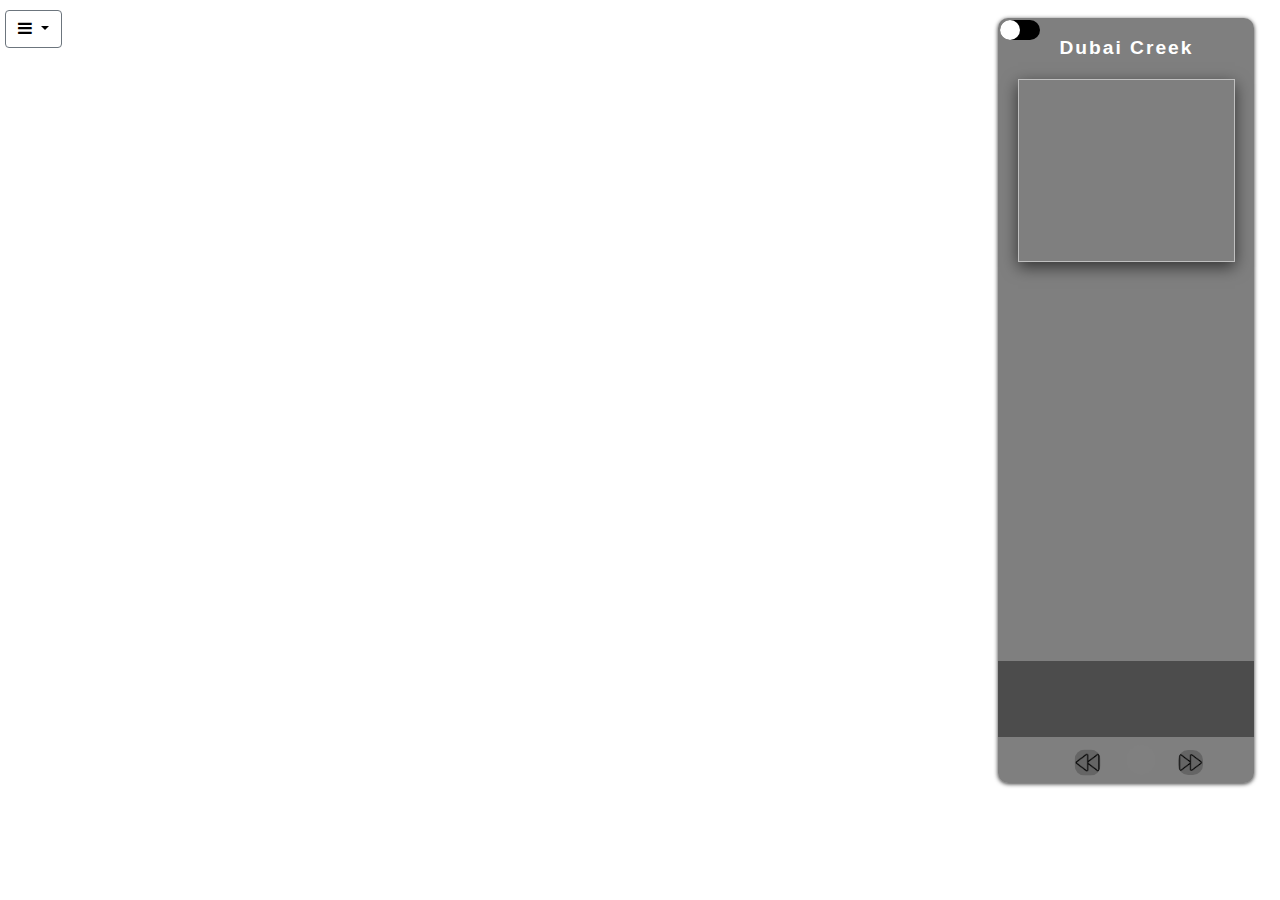
<file: html/slideTour.html>
<html>

<head>
  <meta charset="utf-8" />
  <meta name="viewport" content="initial-scale=1,maximum-scale=1,user-scalable=no" />
  <title>Web scene - slide tour | Sample | ArcGIS API for JavaScript 4.24</title>

  <link rel="stylesheet" href="https://cdnjs.cloudflare.com/ajax/libs/font-awesome/6.2.1/css/all.min.css"
    integrity="sha512-MV7K8+y+gLIBoVD59lQIYicR65iaqukzvf/nwasF0nqhPay5w/9lJmVM2hMDcnK1OnMGCdVK+iQrJ7lzPJQd1w=="
    crossorigin="anonymous" referrerpolicy="no-referrer" />
  <link rel="stylesheet" href="https://cdnjs.cloudflare.com/ajax/libs/font-awesome/5.15.3/css/all.min.css"
    integrity="sha512-iBBXm8fW90+nuLcSKlbmrPcLa0OT92xO1BIsZ+ywDWZCvqsWgccV3gFoRBv0z+8dLJgyAHIhR35VZc2oM/gI1w=="
    crossorigin="anonymous" referrerpolicy="no-referrer" />
  <link rel="stylesheet" href="https://cdnjs.cloudflare.com/ajax/libs/font-awesome/4.7.0/css/font-awesome.min.css">
  <link rel="stylesheet" href="https://cdn.jsdelivr.net/npm/bootstrap@4.0.0/dist/css/bootstrap.min.css"
    integrity="sha384-Gn5384xqQ1aoWXA+058RXPxPg6fy4IWvTNh0E263XmFcJlSAwiGgFAW/dAiS6JXm" crossorigin="anonymous">
  <script src="https://code.jquery.com/jquery-3.2.1.slim.min.js"
    integrity="sha384-KJ3o2DKtIkvYIK3UENzmM7KCkRr/rE9/Qpg6aAZGJwFDMVNA/GpGFF93hXpG5KkN"
    crossorigin="anonymous"></script>
  <script src="https://cdn.jsdelivr.net/npm/popper.js@1.12.9/dist/umd/popper.min.js"
    integrity="sha384-ApNbgh9B+Y1QKtv3Rn7W3mgPxhU9K/ScQsAP7hUibX39j7fakFPskvXusvfa0b4Q"
    crossorigin="anonymous"></script>
  <script src="https://cdn.jsdelivr.net/npm/bootstrap@4.0.0/dist/js/bootstrap.min.js"
    integrity="sha384-JZR6Spejh4U02d8jOt6vLEHfe/JQGiRRSQQxSfFWpi1MquVdAyjUar5+76PVCmYl"
    crossorigin="anonymous"></script>

  <link href="https://js.arcgis.com/4.24/esri/themes/light/main.css" rel="stylesheet" type="text/css" />

  <style>
    html,
    body,
    #viewDiv {
      padding: 0;
      margin: 0;
      height: 100%;
      width: 100%;

    }

    /* #infoDiv {
        width: 300px;
        height: auto;
        padding: 20px;
        background-color:rgb(200,240,200,0.85);
        position: absolute;
        left: 50px;
        bottom: 400px;
        justify-content: center;
        color: rgb(13, 12, 12);
        font-size: 17px;
      } */

    button {
      display: block;
      margin: 10px auto;
      border: 1px solid #0079c1;
      background-color: #005e95;
      color: #fff;
      font-size: 15px;
      padding: 4px 8px;
    }

    #previous {
      z-index: 2;
      position: absolute;
      bottom: 1%;
      left: 30%;
      width: 10%;
      rotate: 180deg;
      border-radius: 10px;
      background-color: rgba(0, 0, 0, 0.2);
      color: black;
      cursor: pointer;
    }

    #previous:active {
      background-color: white;
      color: white;
    }

    #next {
      z-index: 2;
      position: absolute;
      bottom: 1%;
      left: 70%;
      height: auto;
      width: 10%;
      border-radius: 10px;
      background-color: rgba(0, 0, 0, 0.2);
      color: black;
      cursor: pointer;
    }

    #next:active {
      background-color: white;
      color: white;
    }

    #start-btn {
      position: absolute;
      z-index: 1;
      bottom: 10%;
      left: 50%;
      border-radius: 10px;
      background-color: #fff;
      color: black;
      cursor: pointer;
    }

    /* #pole{
        z-index: 1;
        width: 6px;
        height: 70px;
        border-radius: 0 0 70% 70%;
        background-color:rgb(200,240,200,0.85);
        position: absolute;
        bottom: 370px;
        left:  375px;
        rotate: 330deg;


      } */
    #slider {
      position: absolute;
      bottom: 6%;
      left: 0%;
      width: 100%;
      height: 10%;
      background-color: rgba(0, 0, 0, 0.4);

      z-index: 1;

    }

    /* #count{
        position: absolute;
        bottom: 50px;
        left: 510px;
        width: 50px;
        height: 50px;
        background-color: white;


        color:gray;
        text-align: center;
        justify-content: center;
        font-size: 25px;


      } */
    .dropdown {
      position: absolute;
      top: 0px;
      left: 5px;


      z-index: 1;
    }

    #dropdownMenuButton {
      background-color: #fff;
      color: black;
    }

    .dropdown-item {
      text-align: center;
      font-family: 'Times New Roman', serif;

    }

    .dropdown-item:hover {
      background-color: #3e8e41;


    }

    .esri-component.esri-zoom.esri-widget {
      position: absolute;
      top: 80px;
    }

    .esri-widget--button.esri-Compass {
      position: absolute;

      top: 150px;
    }

    .container {
      position: absolute;
      bottom: 1%;
      left: 50%;
      z-index: 2;

      display: grid;
      place-items: center;
      cursor: pointer;
      width: 30px;
      height: 30px;
      background: gray;
      justify-content: center;
      border-radius: 50%;
      transition: all 0.3s ease-in;
      /* box-shadow: 10px 10px 10px rgba(0,0,0,0.1),
    -10px -10px 10px rgba(255,255,255,0.6); */
    }

    .container .fas {

      z-index: 2;
      place-items: center;
      font-size: 18px;
      color: black;
    }

    .container:active {
      box-shadow: inset 10px 10px 10px rgba(0, 0, 0, 0.1),
        inset -10px -10px 10px rgba(255, 255, 255, 0.6);
    }

    .container:active .fas {
      color: white;
    }

    .esri-view .esri-view-surface--inset-outline:focus::after {
      outline: none !important;
    }

    #label {
      position: absolute;
      right: 40%;
      top: 10%;
      background-color: rgba(68, 66, 66, 0.5);
      border-radius: 10px;
      width: 12%;
      box-shadow: 0 1px 4px rgba(255, 252, 252, 0.8);
      height: 5%;
      z-index: 1;
      justify-content: center;
      text-align: center;
      align-items: center;

      visibility: hidden;

    }

    #label i {
      position: absolute;
      left: 5px;
      top: 10px;
      width: 20%;
      color: #032234;


    }

    #label h5 {
      padding: 5px;
      color: #fff;
    }

    #menu {
      position: absolute;
      right: 2%;
      top: 2%;
      background-color: rgba(0, 0, 0, 0.5);
      border-radius: 10px;
      width: 20%;
      box-shadow: 0 1px 4px rgb(0 0 0 / 80%);
      height: 85%;
      z-index: 1;
      justify-content: center;
      text-align: center;

      transition: all 0.4s;
    }


    #menu header {
      color: white;
      font-weight: bold;
      font-family: "Avenir Next", "Helvetica Neue", Helvetica, Arial, sans-serif;
      text-align: center;
      padding: 1rem 1.5rem;
      font-size: 1.2rem;
      border-radius: 10px 10px 0 0;
      letter-spacing: 2px;
    }

    #description {
      position: absolute;
      margin: 5%;
      width: 90%;
      height: 50%;
      color: #fff;
      font-size: 0.842em;
      font-weight: bold;
      justify-content: center;
      align-items: center;
      text-align: justify;
      word-wrap: break-word;

    }

    input[type=checkbox] {
      height: 0;
      width: 0;
      visibility: hidden;
    }

    label {
      cursor: pointer;
      text-indent: -9999px;
      width: 40px;
      height: 20px;
      background: black;
      display: block;
      border-radius: 100px;
      position: absolute;
      top: 2px;
      left: 2px;
    }

    label:after {
      content: '';
      position: absolute;
      top: 0px;
      left: 0px;
      width: 20px;
      height: 20px;
      background: #fff;
      border-radius: 90px;
      transition: 0.3s;
    }

    input:checked+label {
      background: #bada55;
    }

    input:checked+label:after {
      left: calc(100% - 2px);
      transform: translateX(-100%);
    }

    label:active:after {
      width: 20px;
    }


    p {
      justify-content: center;
      align-items: center;
      font-size: 0.875em;
      color: white;
      word-wrap: break-word;

    }

    #img {
      width: 85%;
      height: 24%;
      box-shadow: rgba(0, 0, 0, 0.6) 0px 5px 15px;

    }

    @media screen and (max-width:1100px) {
      #menu {
        width: 28%;
      }

      #img {
        width: 70%;
      }

    }

    @media screen and (max-width:800px) {
      #menu {
        width: 35%;
      }

      #img {
        width: 70%;
      }

    }

    @media screen and (max-width:640px) {
      #menu {
        width: 45%;
      }

      #img {
        width: 80%;
      }

    }

    @media screen and (max-width:500px) {
      #menu {
        width: 50%;
      }

      #img {
        width: 80%;
      }

      .container {
        left: 48%;
      }

    }
    /* Css Animation */
    #css-typing{
      position: absolute;
      top: 10%;
      left: 10%;
      background-color: rgba(0, 0, 0, 0.5);
      border-radius: 10px;
      width: max-content;
      box-shadow: 0 1px 4px rgb(0 0 0 / 80%);
      height: 10%;
      z-index: 1;
      justify-content: center;
      text-align: center;
      line-height: normal;
      display: none;
      padding: 5px;
    }
    #css-typing p {
      color:#fff;
  border-right: .15em solid orange;
  font-family: "Courier";
  font-size: 18px;
  font-weight: bold;
  white-space: nowrap;
  line-height: normal;
  margin: 0%;



  overflow: hidden;
}
#css-typing p:nth-child(1) {
  width: 25.7em;
  -webkit-animation: type 2s steps(200, end);
  animation: type 5s steps(200, end);
  -webkit-animation-fill-mode: forwards;
  animation-fill-mode: forwards;
}

#css-typing p:nth-child(2) {
  width: 25.2em;
  opacity: 0;
  -webkit-animation: type2 3s steps(200, end);
  animation: type2 5s steps(200, end);
  -webkit-animation-delay: 2s;
  animation-delay: 5s;
  -webkit-animation-fill-mode: forwards;
  animation-fill-mode: forwards;

}

#css-typing p:nth-child(3) {
  width: 18.3em;
  opacity: 0;
  -webkit-animation: type3 2s steps(40, end), blink .3s step-end infinite alternate;
  animation: type3 2s steps(40, end), blink .3s step-end infinite alternate;
  -webkit-animation-delay: 5s;
  animation-delay: 10s;
  -webkit-animation-fill-mode: forwards;
  animation-fill-mode: forwards;
}

@keyframes type {
  0% {
    width: 0;
  }
  99.9% {
    border-right: .15em solid orange;
  }
  100% {
    border: none;
  }
}

@-webkit-keyframes type {
  0% {
    width: 0;
  }
  99.9% {
    border-right: .15em solid orange;
  }
  100% {
    border: none;
  }
}

@keyframes type2 {
  0% {
    width: 0;
  }
  1% {
    opacity: 1;
  }
  99.9% {
    border-right: .15em solid orange;
  }
  100% {
    opacity: 1;
    border: none;
  }
}

@-webkit-keyframes type2 {
  0% {
    width: 0;
  }
  1% {
    opacity: 1;
  }
  99.9% {
    border-right: .15em solid orange;
  }
  100% {
    opacity: 1;
    border: none;
  }
}

@keyframes type3 {
  0% {
    width: 0;
  }
  1% {
    opacity: 1;
  }
  100% {
    opacity: 1;
  }
}

@-webkit-keyframes type3 {
  0% {
    width: 0;
  }
  1% {
    opacity: 1;
  }
  100% {
    opacity: 1;
  }
}

@keyframes blink {
  50% {
    border-color: transparent;
  }
}
@-webkit-keyframes blink {
  50% {
    border-color: tranparent;
  }

}
 .esri-ui-corner .esri-component{
    position: absolute;
    top: 200px;
  }



  </style>

  <script src="https://js.arcgis.com/4.24/"></script>

  <script>

    require([
      "esri/views/SceneView",
      "esri/WebScene",
      "esri/widgets/Slider",
      "esri/Camera",
      "esri/geometry/Mesh",
      "esri/symbols/MeshSymbol3D",
      "esri/symbols/FillSymbol3DLayer",
      "esri/Color",
      "esri/symbols/edges/SolidEdges3D",
      "esri/core/promiseUtils",
      "esri/geometry/support/MeshMaterialMetallicRoughness",
      "esri/geometry/support/MeshComponent",
      "esri/geometry/Polygon",
      "esri/geometry/geometryEngine",
      "esri/Graphic",
      "esri/geometry/Point",
      "esri/layers/GraphicsLayer",
      "esri/layers/SceneLayer",
      "esri/widgets/Daylight",
      "esri/widgets/Expand",
      'esri/identity/IdentityManager',

    ], (
      SceneView,
      WebScene,
      Slider,
      Camera,
      Mesh,
      MeshSymbol3D,
      FillSymbol3DLayer,
      Color,
      SolidEdges3D,
      promiseUtils,
      MeshMaterialMetallicRoughness,
      MeshComponent,
      Polygon,
      geometryEngine,
      Graphic,
      Point,
      GraphicsLayer,
      SceneLayer,
      Daylight,
      Expand,
      identityManager

    ) => {
// Access Privte ArcgisOnline Rescources
      const portalUrl = 'https://www.arcgis.com';
       const username ='hazem_txresam';
       const password = '123456eR@@@';
       const server = portalUrl + '/sharing/rest';
        const tokenServiceUrl = server + '/generateToken';
        const serverInfo = {
        tokenServiceUrl
      };
      const userInfo = {
        username,
        password
      };
      /* GENERATES AND REGISTERS THE TOKEN */
      identityManager.generateToken(serverInfo, userInfo).then((tokenInfo) => {
        console.log("tokenInfo",tokenInfo)
        identityManager.registerToken({
          ...tokenInfo,
          server
        })
      });
//===========================================================================================
      const scene = new WebScene({
        portalItem: {
          //  id: "df1d4a6f47824722880b3ecf6c1173d5"
          id: "049b87183700492b900429447f3fecb3"
        }
      });
      console.log(scene)
      const walls = new GraphicsLayer({
        elevationInfo: {
          mode: "absolute-height"
        }
      });


      const view = new SceneView({
        map: scene,
        container: "viewDiv",
        ui: {
          components: ["zoom", "compass"]

        },
        camera: {
          position: [
            55.35570393551182, // lon
            25.19742913432225, // lat
            10000 // elevation in meters
          ],

          heading: 200,

        },

        spatialReference: {
          wkid: 102100
        },
        zoom: 12,
        qualityProfile: "high"
      });

      //DayLight===========================================

      const daylightExpand = new Expand({
          expandTooltip: "Day Light widget",
          view: view,
          content: new Daylight({
            view: view,
            index:4
          }),
          group: "top-left",
        });


view.ui.add(daylightExpand,"top-left");

      //URL Layer==================================================
      let landScapURL = "https://tiles.arcgis.com/tiles/DwizEDmrQPSoeQNj/arcgis/rest/services/DFreeScene_TXR_WSL1/SceneServer  "
      let creekBeachURL = "https://tiles.arcgis.com/tiles/DwizEDmrQPSoeQNj/arcgis/rest/services/DFreeScene_TXR_WSL2/SceneServer  "
      let urbanCoreURL = "https://tiles.arcgis.com/tiles/DwizEDmrQPSoeQNj/arcgis/rest/services/DFreeScene_TXR_WSL3/SceneServer"
      let towerURL = "https://tiles.arcgis.com/tiles/DwizEDmrQPSoeQNj/arcgis/rest/services/DFreeScene_TXR_WSL4/SceneServer"
      let silandURL = "https://tiles.arcgis.com/tiles/DwizEDmrQPSoeQNj/arcgis/rest/services/DFreeScene_TXR_WSL5/SceneServer"
      let retailURL = "https://tiles.arcgis.com/tiles/DwizEDmrQPSoeQNj/arcgis/rest/services/DFreeScene_TXR_WSL6/SceneServer"
      let parkSouthURL = "https://tiles.arcgis.com/tiles/DwizEDmrQPSoeQNj/arcgis/rest/services/DFreeScene_TXR_WSL7/SceneServer "
      let parkNorthhURL = "https://tiles.arcgis.com/tiles/DwizEDmrQPSoeQNj/arcgis/rest/services/DFreeScene_TXR_WSL8/SceneServer"
      let centeralURL = "https://tiles.arcgis.com/tiles/DwizEDmrQPSoeQNj/arcgis/rest/services/DFreeScene_TXR_WSL9/SceneServer"
      let norhtGatewayURL = "https://tiles.arcgis.com/tiles/DwizEDmrQPSoeQNj/arcgis/rest/services/DFreeScene_TXR_WSL10/SceneServer"
      //Add sceneLayer=======================================================================================================
      let landScap = new SceneLayer({
        url: landScapURL
      })

      let creekBeach = new SceneLayer({
        url: creekBeachURL
      })


      let urbanCore = new SceneLayer({
        url: urbanCoreURL
      })
      let tower = new SceneLayer({
        url: towerURL
      })
      let siland = new SceneLayer({
        url: silandURL
      })
      let retail = new SceneLayer({
        url: retailURL
      })
      let parkSouth = new SceneLayer({
        url: parkSouthURL
      })
      let parkNorth = new SceneLayer({
        url: parkNorthhURL
      })
      let centeral = new SceneLayer({
        url: centeralURL
      })
      let norhtGateway = new SceneLayer({
        url: norhtGatewayURL
      })

      const lidarBuilding = new SceneLayer({
        url: "https://tiles.arcgis.com/tiles/hUPR9iC6qnMcwWsa/arcgis/rest/services/DEWA_Solar_Calculator_7_Building_Scene_Layer/SceneServer",
        // popupEnabled: false,
      });

      scene.add(lidarBuilding)



      view.ui.add("infoDiv", "bottom-left");

      let CreekLayer4_Pr_Layer3DToFeat = scene.layers.items[4]
      console.log("CreekLayer4_Pr_Layer3DToFeat", CreekLayer4_Pr_Layer3DToFeat)
      function rotate() {
        if (!view.interacting) {
          view.goTo({
            heading: view.camera.heading + 0.1,
            center: view.center
          }, { animate: false });
          requestAnimationFrame(rotate);
        }
      }

      view.when(function () {

        // When user clicks on building
        // zoom and rotate around it
        view.on("click", function (event) {
          view
            .hitTest(event)
            .then(function (response) {

              if (response.results.length) {

                view
                  .goTo(response.results[0].graphic)
                  .then(rotate);


              }
            });
        });
      });
      //==================================================================================
      function createBoundingBox(xmin, xmax, ymin, ymax, zmin, zmax, wallcolor) {
        view.when().then(() => {
          const vertices = [
            [xmin, ymin, zmax / 2],
            [xmax, ymin, zmax / 2],
            [xmax, ymax, zmax / 2],
            [xmin, ymax, zmax / 2],
            [xmin, ymin, zmax / 2]
          ];
          const colors = vertices.map(function (x) {
            return [255, 255, 255, 0];
          });
          const faces = [];

          const length = vertices.length;

          for (let i = 0; i < length; i++) {
            const vIdx1 = i;
            const vIdx2 = (i + 1) % vertices.length;

            const vIdx3 = length + i;
            const vIdx4 = length + ((i + 1) % vertices.length);

            const bottomVertex = [].concat.apply([], vertices[vIdx1]);
            bottomVertex[2] = zmin;
            colors.push([255, 255, 255, 240]);
            vertices.push(bottomVertex);
            if (i !== length - 1) {
              faces.push(vIdx2, vIdx3, vIdx1, vIdx4, vIdx3, vIdx2);
            }
          }

          const mesh = new Mesh({
            vertexAttributes: {
              position: vertices.flat(),
              color: colors.flat()
            },
            components: [
              {
                faces: faces,
                material: new MeshMaterialMetallicRoughness({
                  color: wallcolor,
                  metallic: 0.8,
                  emissiveColor: wallcolor
                })
              }
            ],
            spatialReference: { wkid: 4326 }
            // specify a spatial reference if the position of the vertices is not in WGS84
          });

          const polyGraphic = new Graphic({
            geometry: mesh,
            symbol: {
              type: "mesh-3d",
              symbolLayers: [
                {
                  type: "fill",
                  castShadows: false
                }
              ]
            }
          });
          view.graphics.add(polyGraphic);
        })
      }

      // createBoundingBox(55.34921410635472,55.356131055588875,25.189682111952067,25.19726786537202
      //  ,18.022201550294994,249.48340169340372)

      // createBoundingBox(55.35637273404549,55.36402011808876,25.189767133343036
      // ,25.196083715227246,17.996602488681674,235.34619705810474)

      //  createBoundingBox(55.35887368655395,55.36508266369294,25.19452844369569
      //  ,25.20402634741962,17.69919240722811,292.6535093486309)

      //  createBoundingBox(55.346126372297434,55.36886528841709,25.186768690648528
      //  ,25.20949882922823,11.895179199214908,1173.352898187648)

      //  createBoundingBox(55.34952411859979,55.36204764634769,25.19864387281225
      //  ,25.206585399220568,17.69730019531562,249.97439980469062)

      // createBoundingBox(55.34612637246054,55.36886528868283,25.186768691003188
      //  ,25.209498829426888,11.69519015316077,1173.152709765629)

      // createBoundingBox(xmin,xmax,ymin,ymax,zmin,zmax)




      // view.when(() => {

      //slider==============================
      let sliderdiv = new Slider({
        container: "slider",
        min: 0,
        max: 11,
        values: [0],
        steps: 1,
        snapOnClickEnabled: false,
        visibleElements: {

          rangeLabels: true
        }
      });

      //description and photo========================
      let photo1 = "../creek.png"
      let photo2 = "../dubaic.png"
      let photo3 = "../creek1.jpg"
      let photo4 = "../Tower_01.jpg"
      let photo5 = "../siland.jpg"
      let photo6 = "../creek4.jpg"
      let photo7="../creek2.jpg"
      let photo8="../south.jpg"
      let photo9="../centeral.jpg"
      let photo10="../Dubaiz.jpg"
      let photo11="../11-5.jpg"


      let dec1 = "Dubai Creek Tower (Arabic: برج خور دبي) is a supported observation tower to be built in Dubai, United Arab Emirates. The preliminary cost of the tower is AED 3.67 billion (US$1 billion). It was expected to be completed in 2022 at the earliest, but the completion date is unknown since, as of now, the tower is on hold because of the COVID-19 pandemic. The tower was initially known as The Tower at Dubai Creek Harbour.Dubai Creek (Arabic: خور دبي, romanized: Khūr Dubay) has been described as a natural saltwater creek, tidal inlet, and watercourse or waterway in Dubai, United Arab Emirates (UAE)"

      let dec2 = "Dubai Creek Tower will be built on a site in the vicinity of Dubai Creek, which is a waterfront area located near Ras Al Khor National Wildlife Sanctuary, Dubai Creek was the city's center of history and culture.A large project named Dubai Creek Harbor is being developed there, lots of new buildings will be built, Dubai Creek Harbor is planned to be a new district in Dubai, just like Dubai Marina, Business Bay and Downtown Dubai, but this district will be three times the size of Downtown Dubai, covering an area of 6 square kilometers (2.3 square miles)."

      let dec3 = "Dubai Creek Tower was designed by Spanish-Swiss architect Santiago Calatrava Valls.Some of his best known works include the World Trade Center Transportation Hub in New York City, revamped Olympic Athletic Center of Athens in Athens. He had also designed some skyscrapers, one is Turning Torso in Malmo, an iconic spiral shaped building, another skyscraper is the renowned Chicago Spire, a cancelled tower in Chicago that was once intended to become the tallest building in America.For Dubai Creek Tower, Santiago Calatrava claims the inspiration of his design was drawn from the natural form of lily"


      let dec4 = "Apart from the cable array, the tower itself resembles a minaret, which is a sort of structure and feature prevailed in Islamic architecture, it can be seen built around numerous mosques.The tower is mostly comprised of a slender stem, which serves as the spine of the tower, there is an elongated oval-shaped structure near the tip of the tower, evoking the bud of lily, the diameter of bud is much larger than the stem, this makes the tower look more majestic and more like a building than just a tower, and there will be many usable floors inside this bud, many of them will be used as observation decks."

      let dec5 = "The Creek Tower will serve as the centerpiece and heart of the complex, the centerpiece of the district was originally planned to be a pair of twin towers which would become the tallest twin towers in the world, and they were eventually replaced by the current Creek Tower.A building that tall can drive numerous tourists and thereby makes significant positive impact on real estate valuation of the area around the tower, and eventually makes Dubai Creek Harbor a center of tourist and lifestyle."
      let dec6 = "It extends about 9 miles (14 km) inwards and forms a natural port that has traditionally been used for trade and transport.The creek ranges from 200 to 1,200 metres (660 to 3,940 ft) in width while the average depth is about 6.5 to 7 metres (21 to 23 ft). Previously, it extended to Ras Al Khor Wildlife Sanctuary but as part of the new Business Bay Canal and Dubai Canal, it extends a further 13 km (8.1 mi) to the Persian Gulf. Some sources say that the creek historically extended as far inland as Al Ain, and that the Ancient Greeks called it River Zara"
      let dec7="Dubai Creek is  sea water mine that runs through the heart of the city of Dubai in the U.A.E.it is also known as Khor dubai by local community. It is believed that the creek once went as far as the same. The creek divides the city into two parts: Bur Dubai and Deira where you can visit Deira Gold Souk. From bringing Bani Yas's tribal settlers back to this place in the 19th century, the creek has been an important place in Dubai's history, even attracting people from far-flung India and Africa. The warm and shallow waters of the Creek are also home to an abundance of fish, which is important to both the local economy and the culture."
      let dec8="the creek served as a safe and important port for ships, leading to the Gulf Arabian ports. But in the 1950s, a separation of creeks broke out as a result of heavy sailing of ships. Later, HH Sheikh Rasheed bin Saeed Al Maktoum appointed a team to study the vast and vast potential of the Creek. After the Dubai Creek Dredging Fund was created specifically for the purpose and support of the Kuwaiti Government, a canal was dug up about 4 4,000 feet long and six feet deep, with 1200 feet X 11 on both sides of the creek. Sheets of 000 feet were laid."
      let dec9="Passing through the city center, Kirk separates Dubai into two major districts: Bur Dubai and Deira. The feel of the retro is evident in every corner and corner of the creek and its surroundings. Old-fashioned buildings that are reflect the hospitality of Arabs, traditional-style wood wash and shaking. All these make Dubai Creek an important place in the city. With that being said, you can find plenty of nice buildings amid the region's historic charms such as Ras Al Khor Wildlife Sanctuary - A sanctuary for nature lovers and bird watchers."
      let dec10="At Creek, you can appreciate such an incredible amount. Take a walk along the stream-lined canyons along the canal charging by the fresh beach breeze. Covering you will see the existing structures together with standard improvements and wind towers. Contract Abra and cross Dubai Creek on the contrary - at the point where you are in the Dubai area"

      //Variablies===================================
      let header = document.getElementById("header")
      let img = document.getElementById("img")

      let description = document.getElementById("description")
      let paragraph = document.getElementById("p")
      let currentLayer = 0
      if (currentLayer == 0) {
        img.src = "../Dubai-Creek-Tower-1.jpg"
        description.textContent = "Khor Dubai (Dubai Creek in English) is a natural seawater inlet of the Arabian Gulf located in the heart of Dubai with 14 kilometres length and between 100-500 meters width that runs South-East and ends at Ras Al-Khor wildlife Sanctuary. The creek divides the city into two parts: Bur Dubai and Deira, and has played a major role in the economic development of the region throughout history."
      }
      let label = document.getElementById("label")
      let labelText = document.getElementById("labelText")
      let csstyping =document.getElementById("css-typing")
      let p1=document.getElementById("p1")
      let p2=document.getElementById("p2")
      let p3=document.getElementById("p3")
      //next FUNCTION=============================================================
      function next() {
        if (currentLayer >= 11) {
          currentLayer = -1
          scene.removeAll()
          scene.add(lidarBuilding)
          view.graphics.removeAll()
          csstyping.style.display = "none"
        }
        currentLayer++
        sliderdiv.values = [currentLayer]
        console.log("currentLayer", currentLayer)
        if (currentLayer == 1) {
          scene.add(landScap)
          csstyping.style.display = "none"
          p1.textContent="Dubai Creek (Arabic: خور دبي: Khūr Dubay).."
            p2.textContent="has been described as a natural saltwater creek"
            p3.textContent=""
          labelText.textContent = "Landscape"
          img.src = photo1
          description.textContent = dec1
          header.textContent = "Dubai Creek"
          let camera1 = new Camera({
            position: [55.3591, 25.1724, 4386.9360],
            tilt: 30,
            heading: 345.0353,
            fov: 55.0000,

          })
          let camera2 = new Camera({
            position: [55.3461, 25.2378, 1803.5650],
            tilt: 70,
            heading: 166.8305,
            fov: 55.0000,
          })
          //  view.goTo(camera1,{duration:20000})
          //.then(()=>{
          view.goTo(camera2, { duration: 10000 }).then(() => {
            csstyping.style.display = "block"
            label.style.visibility = "visible"

          })
          //})

        } else if (currentLayer == 2) {
          scene.add(creekBeach)
          csstyping.style.display = "none"
          p1.textContent="Creek Beach district is apedestrian-friendly sanctuary nestled ).."
            p2.textContent="between Creek Island Dubai and Dubai Creek Tower"
            p3.textContent=""
          label.style.visibility = "hidden"
          labelText.textContent = "Creek Beach"
          img.src = photo2
          header.textContent = "Dubai Creek"
          description.textContent = dec2
          csstyping.style.display = "none"

          let camera1 = new Camera({
            position: [55.3470, 25.1990, 472.3152],
            tilt: 70,
            heading: 29.1052,
            fov: 55.0000
          })

          let camera2 = new Camera({
            position: [55.3625, 25.2030, 412.2432],
            tilt: 70,
            heading: 289.2122,
            fov: 20.0000
          })

          view.goTo(camera2, { duration: 20000 }).then(() => {
            csstyping.style.display = "block"
            label.style.visibility = "visible"

            createBoundingBox(55.3478993539878, 55.35528108265774,
              25.199492107295622, 25.20993787530922
              , 22.046161195263267, 217.0553213817874, "#1ABC9C")
          })



        } else if (currentLayer == 3) {
          scene.add(urbanCore)
          csstyping.style.display = "none"
          p1.textContent="The Dubai Creek is very famous about the canal"
            p2.textContent="during the night time for the sunset and sunrise"
            p3.textContent="Is a fabulous experience and"
          label.style.visibility = "hidden"
          labelText.textContent = "Urban Core"
          img.src = photo3
          header.textContent = "Dubai Creek"
          description.textContent = dec3
          let camera1 = new Camera({
            position: [55.3446, 25.1942, 595.8144],
            tilt: 70,
            heading: 60.0551,
            fov: 55.0000
          })
          view.goTo(camera1, { duration: 20000 }).then(() => {
            csstyping.style.display = "block"
            label.style.visibility = "visible"
            view.graphics.removeAll()
            createBoundingBox(55.35080316364044, 55.36260099789348, 25.194756249277468
              , 25.203901488866233, 21.498605894774208, 246.88519381452352, "#F1C40F")
          })

        } else if (currentLayer == 4) {
          scene.add(tower)
          csstyping.style.display = "none"
          label.style.visibility = "hidden"
          labelText.textContent = "Tower"
          img.src = photo4
          header.textContent = "Dubai Creek"
          p1.textContent="Dubai Creek Tower (In Arabic: برج خور دبي)"
            p2.textContent="located at 8 kilometers east of BurjKhalifa"
            p3.textContent="Height: 928 meters-1400 meters"
          description.textContent = dec4
          let camera1 = new Camera({
            position: [55.3436, 25.1861, 1912.5556],
            tilt: 50,
            heading: 48.7657,
            fov: 55.0000
          })
          view.goTo(camera1, { duration: 20000 }).then(() => {
            label.style.visibility = "visible"
            csstyping.style.display = "block"
            view.graphics.removeAll()
            createBoundingBox(55.35262492655155, 55.35909248674459, 25.19459908020342
              , 25.200280109414635, 22.237459716801823, 951.6325497813523, "#2ECC71")
          })


        } else if (currentLayer == 5) {
          scene.add(siland)
          csstyping.style.display = "none"
          label.style.visibility = "hidden"
          labelText.textContent = "Creek island"
          img.src = photo5
          header.textContent = "Dubai Creek"
          p1.textContent="Creek Island A residential district in Dubai Creek Harbour"
            p2.textContent="Buildings include Dubai Creek Residences.."
            p3.textContent=" Creekside 18 and Harbour Views"
          description.textContent = dec5
          let camera1 = new Camera({
            position: [55.3390, 25.2219, 1165.2147],
            tilt: 60,
            heading: 152.8198,
            fov: 55.0000
          })
          view.goTo(camera1, { duration: 20000 }).then(() => {
            csstyping.style.display = "block"
            label.style.visibility = "visible"
            view.graphics.removeAll()
            createBoundingBox(55.340889039607724, 55.349092060453685, 25.20011021758757
              , 25.211316559496332, 9.04200336914073, 218.33759706066624, "#8E44AD")
          })


        } else if (currentLayer == 6) {
          scene.add(retail)
          csstyping.style.display = "none"
          p1.textContent="The best in high-end retail "
            p2.textContent="leading retail destinations"
            p3.textContent=""
          label.style.visibility = "hidden"
          labelText.textContent = "Retail"
          img.src = photo6
          header.textContent = "Dubai Creek"
          description.textContent = dec6
          view.graphics.removeAll()
          let camera1 = new Camera({
            position: [55.3679, 25.1775, 919.8769],
            tilt: 70,
            heading: 322.4459,
            fov: 55.0000
          })
          view.goTo(camera1, { duration: 70000 }).then(() => {
            csstyping.style.display = "block"
            label.style.visibility = "visible"
            createBoundingBox(55.350498798350195, 55.36113099107499, 25.19094694984691
              , 25.197469941116566, 26.141245778954044, 212.186184681952, "#3498DB")

          })



        } else if (currentLayer == 7) {
          scene.add(parkSouth)
          csstyping.style.display = "none"
          p1.textContent="The huge park has five entrance gates"
            p2.textContent="Three of those are on the main street"
            p3.textContent=""
          label.style.visibility = "hidden"
          labelText.textContent = "Park South"
          img.src = photo7
          header.textContent = "Dubai Creek"
          description.textContent = dec7
          view.graphics.removeAll()
          let camera1 = new Camera({
            position: [55.3793, 25.1927, 451.4697],
            tilt: 80,
            heading: 269.4072,
            fov: 55.0000
          })
          view.goTo(camera1, { duration: 40000 }).then(() => {
            csstyping.style.display = "block"
            label.style.visibility = "visible"
            createBoundingBox(55.36125284050484, 55.367639861755386, 25.186358989955377
              , 25.195518693732765, 27.521606754511595, 221.96840130126657, "AF9B60")

          })


        } else if (currentLayer == 8) {
          scene.add(parkNorth)
          csstyping.style.display = "none"
          p1.textContent="The Creek Park is located between BurDubai and Deira "
            p2.textContent="It is one of the largest Park..."
            p3.textContent=""
          label.style.visibility = "hidden"
          labelText.textContent = "Park North"
          img.src = photo8
          header.textContent = "Dubai Creek"
          description.textContent = dec8
          view.graphics.removeAll()
          let camera1 = new Camera({
            position: [55.3703, 25.2301, 1361.3395],
            tilt: 65,
            heading: 195.3088,
            fov: 55.0000
          })
          view.goTo(camera1, { duration: 20000 }).then(() => {
            csstyping.style.display = "block"
            label.style.visibility = "visible"
            createBoundingBox(55.36137472273276, 55.370518063995384, 25.19901186100171
              , 25.205957149760607, 26.83717623040897, 248.27836072867396, "#8fde32")


          })



        } else if (currentLayer == 9) {
          scene.add(centeral)
          csstyping.style.display = "none"
          csstyping.style.display = "none"
          p1.textContent="Central Park is the focal point of future"
            p2.textContent=""
            p3.textContent=""
          label.style.right = "30%"
          label.style.visibility = "hidden"
          labelText.textContent = "Park Central"
          img.src = photo9
          header.textContent = "Dubai Creek"
          description.textContent = dec9
          view.graphics.removeAll()
          let camera1 = new Camera({
            position: [55.3843, 25.1953, 814.0307],
            tilt: 70,
            heading: 267.3327,
            fov: 55.0000
          })
          view.goTo(camera1, { duration: 20000 }).then(() => {
            csstyping.style.display = "block"
            label.style.visibility = "visible"
            createBoundingBox(55.36364612396218, 55.368797136063534, 25.19516231369913
              , 25.19909035478473, 26.15274692138337, 246.17168860514107, "#F2A2E8")

          })




        } else if (currentLayer == 10) {
          scene.add(norhtGateway)
          csstyping.style.display = "none"

          label.style.visibility = "hidden"
          labelText.textContent = "northgateway"
          img.src = photo10
          header.textContent = "Dubai Creek"
          description.textContent = dec10
          view.graphics.removeAll()
          let camera1 = new Camera({
            position: [55.3697, 25.2226, 937.7375],
            tilt: 70,
            heading: 202.1304,
            fov: 55.0000
          })
          view.goTo(camera1, { duration: 20000 }).then(() => {

            label.style.visibility = "visible"
            createBoundingBox(55.356296935954546, 55.362910964024806, 25.203028595299646
              , 25.207508187500014, 22.04615739989822, 217.3846154808998, "#e70e70")
          })



        } else if (currentLayer == 11) {
          csstyping.style.display = "none"
          label.style.visibility = "hidden"
          img.src = photo11
          header.textContent = "Dubai Creek"
          description.textContent = dec6
          view.graphics.removeAll()
          let camera1 = new Camera({
            position: [55.3436, 25.1861, 1912.5556],
            tilt: 50,
            heading: 70.7657,
            fov: 55.0000
          })

          view.goTo(camera1, { duration: 40000 })

            .then(() => {

              let camera2 = new Camera({
                position: [55.3591, 25.1724, 5386.9360],
                tilt: 25,
                heading: 345.0353,
                fov: 55.0000,

              })
              view.goTo(camera2, { duration: 30000 })
              //.then(()=>{
              //     createBoundingBox(55.346126372297434,55.36886528841709,25.186768690648528
              //   ,25.20949882922823,11.895179199214908,1173.352898187648,"#3498DB")

              // })

            })

        }


      }

      let nextbtn = document.getElementById("next")
      nextbtn.addEventListener("click", () => {
        next();
      })
      //         //LayerVisiable===========================================================


      //      //previous FUNCTION==========================================================
      function previous() {

        if (currentLayer <= 0) {
          currentLayer = 12
          view.graphics.removeAll()
          csstyping.style.display = "none"

        }
        currentLayer--
        sliderdiv.values = [currentLayer]
        console.log("currentLayer", currentLayer)
        if (currentLayer == 0) {

          label.style.visibility = "hidden"
          scene.removeAll()
          scene.add(lidarBuilding)
          view.graphics.removeAll()
          csstyping.style.display = "none"

        }
        if (currentLayer == 1) {
          scene.add(landScap)
          csstyping.style.display = "none"
          p1.textContent="Dubai Creek (Arabic: خور دبي: Khūr Dubay).."
            p2.textContent="has been described as a natural saltwater creek"
            p3.textContent=""
          labelText.textContent = "Landscape"
          scene.removeMany([norhtGateway, centeral, parkNorth, parkSouth, retail, siland, tower, urbanCore, creekBeach])
          view.graphics.removeAll()
          img.src = photo1
          description.textContent = dec1
          header.textContent = "Dubai Creek"
          let camera1 = new Camera({
            position: [55.3591, 25.1724, 4386.9360],
            tilt: 30,
            heading: 345.0353,
            fov: 55.0000,

          })
          let camera2 = new Camera({
            position: [55.3461, 25.2378, 1803.5650],
            tilt: 70,
            heading: 166.8305,
            fov: 55.0000,
          })
          //  view.goTo(camera1,{duration:20000})
          //.then(()=>{
          view.goTo(camera2, { duration: 10000 }).then(() => {
            csstyping.style.display = "block"
            label.style.visibility = "visible"
          })
          //})

        } else if (currentLayer == 2) {
          scene.add(creekBeach)
          csstyping.style.display = "none"
          p1.textContent="Creek Beach district is apedestrian-friendly sanctuary nestled ).."
            p2.textContent="between Creek Island Dubai and Dubai Creek Tower"
            p3.textContent=""
          label.style.visibility = "hidden"
          labelText.textContent = "Creek Beach"
          scene.removeMany([norhtGateway, centeral, parkNorth, parkSouth, retail, siland, tower, urbanCore])
          view.graphics.removeAll()
          img.src = photo2
          header.textContent = "Dubai Creek"
          description.textContent = dec2

          let camera1 = new Camera({
            position: [55.3470, 25.1990, 472.3152],
            tilt: 70,
            heading: 29.1052,
            fov: 55.0000
          })

          let camera2 = new Camera({
            position: [55.3625, 25.2030, 412.2432],
            tilt: 70,
            heading: 289.2122,
            fov: 20.0000
          })

          view.goTo(camera2, { duration: 20000 }).then(() => {
            csstyping.style.display = "block"
            label.style.visibility = "visible"
            createBoundingBox(55.3478993539878, 55.35528108265774,
              25.199492107295622, 25.20993787530922
              , 22.046161195263267, 217.0553213817874, "#1ABC9C")
          })
          // })


        } else if (currentLayer == 3) {
          scene.add(urbanCore)
          csstyping.style.display = "none"
          p1.textContent="The Dubai Creek is very famous about the canal"
            p2.textContent="during the night time for the sunset and sunrise"
            p3.textContent="Is a fabulous experience and"
          label.style.visibility = "hidden"
          labelText.textContent = "Urban Core"
          scene.removeMany([norhtGateway, centeral, parkNorth, parkSouth, retail, siland, tower])
          view.graphics.removeAll()
          img.src = photo3
          header.textContent = "Dubai Creek"
          description.textContent = dec3
          let camera1 = new Camera({
            position: [55.3446, 25.1942, 595.8144],
            tilt: 70,
            heading: 60.0551,
            fov: 55.0000
          })
          view.goTo(camera1, { duration: 20000 }).then(() => {
            csstyping.style.display = "block"
            label.style.visibility = "visible"
            createBoundingBox(55.35080316364044, 55.36260099789348, 25.194756249277468
              , 25.203901488866233, 21.498605894774208, 246.88519381452352, "#F1C40F")
          })

        } else if (currentLayer == 4) {
          scene.add(tower)
          csstyping.style.display = "none"
          p1.textContent="Dubai Creek Tower (In Arabic: برج خور دبي)"
            p2.textContent="located at 8 kilometers east of BurjKhalifa"
            p3.textContent="Height: 928 meters-1400 meters"
          label.style.visibility = "hidden"
          labelText.textContent = "Tower"
          scene.removeMany([norhtGateway, centeral, parkNorth, parkSouth, retail, siland])
          view.graphics.removeAll()
          img.src = photo4
          header.textContent = "Dubai Creek"
          description.textContent = dec4
          let camera1 = new Camera({
            position: [55.3436, 25.1861, 1912.5556],
            tilt: 50,
            heading: 48.7657,
            fov: 55.0000
          })
          view.goTo(camera1, { duration: 20000 }).then(() => {
            csstyping.style.display = "block"
            label.style.visibility = "visible"
            createBoundingBox(55.35262492655155, 55.35909248674459, 25.19459908020342
              , 25.200280109414635, 22.237459716801823, 951.6325497813523, "#2ECC71")
          })


        } else if (currentLayer == 5) {
          scene.add(siland)
          csstyping.style.display = "none"
           p1.textContent="Creek Island A residential district in Dubai Creek Harbour"
            p2.textContent="Buildings include Dubai Creek Residences"
            p3.textContent=" Creekside 18 and Harbour Views"

          label.style.visibility = "hidden"
          labelText.textContent = "Creek island"
          scene.removeMany([norhtGateway, centeral, parkNorth, parkSouth, retail])
          view.graphics.removeAll()
          img.src = photo5
          header.textContent = "Dubai Creek"
          description.textContent = dec5
          let camera1 = new Camera({
            position: [55.3390, 25.2219, 1165.2147],
            tilt: 60,
            heading: 152.8198,
            fov: 55.0000
          })
          view.goTo(camera1, { duration: 20000 }).then(() => {
            csstyping.style.display = "block"
            label.style.visibility = "visible"
            createBoundingBox(55.340889039607724, 55.349092060453685, 25.20011021758757
              , 25.211316559496332, 9.04200336914073, 218.33759706066624, "#8E44AD")
          })


        } else if (currentLayer == 6) {
          scene.add(retail)
          csstyping.style.display = "none"
          p1.textContent="The best in high-end retail "
            p2.textContent="leading retail destinations"
            p3.textContent=""
          label.style.visibility = "hidden"
          labelText.textContent = "Retail"
          scene.removeMany([norhtGateway, centeral, parkNorth, parkSouth])
          img.src = photo6
          header.textContent = "Dubai Creek"
          description.textContent = dec6
          view.graphics.removeAll()
          let camera1 = new Camera({
            position: [55.3679, 25.1775, 919.8769],
            tilt: 70,
            heading: 322.4459,
            fov: 55.0000
          })
          view.goTo(camera1, { duration: 70000 }).then(() => {
            label.style.visibility = "visible"
            csstyping.style.display = "block"
            createBoundingBox(55.350498798350195, 55.36113099107499, 25.19094694984691
              , 25.197469941116566, 26.141245778954044, 212.186184681952, "#3498DB")

          })



        } else if (currentLayer == 7) {
          scene.add(parkSouth)
          csstyping.style.display = "none"

           p1.textContent="The huge park has five entrance gates"
            p2.textContent="Three of those are on the main street"
            p3.textContent=""
          label.style.visibility = "hidden"
          labelText.textContent = "Park South"
          scene.removeMany([norhtGateway, centeral, parkNorth])

          img.src = photo7
          header.textContent = "Dubai Creek"
          description.textContent = dec7
          view.graphics.removeAll()
          let camera1 = new Camera({
            position: [55.3793, 25.1927, 451.4697],
            tilt: 80,
            heading: 269.4072,
            fov: 55.0000
          })
          view.goTo(camera1, { duration: 40000 }).then(() => {
            csstyping.style.display = "block"
            label.style.visibility = "visible"
            createBoundingBox(55.36125284050484, 55.367639861755386, 25.186358989955377
              , 25.195518693732765, 27.521606754511595, 221.96840130126657, "AF9B60")

          })



        } else if (currentLayer == 8) {
          scene.add(parkNorth)
          csstyping.style.display = "none"
          p1.textContent="The Creek Park is located between BurDubai and Deira "
            p2.textContent="It is one of the largest Park..."
            p3.textContent=""

          label.style.visibility = "hidden"
          labelText.textContent = "Park North"
          scene.removeMany([norhtGateway, centeral])
          img.src = photo8
          header.textContent = "Dubai Creek"
          description.textContent = dec8
          view.graphics.removeAll()
          let camera1 = new Camera({
            position: [55.3703, 25.2301, 1361.3395],
            tilt: 65,
            heading: 195.3088,
            fov: 55.0000
          })
          view.goTo(camera1, { duration: 20000 }).then(() => {
            csstyping.style.display = "block"
            label.style.visibility = "visible"
            createBoundingBox(55.36137472273276, 55.370518063995384, 25.19901186100171
              , 25.205957149760607, 26.83717623040897, 248.27836072867396, "#8fde32")


          })



        } else if (currentLayer == 9) {
          scene.add(centeral)
          csstyping.style.display = "none"
          p1.textContent="Central Park is the focal point of future"
            p2.textContent=""
            p3.textContent=""

          label.style.right = "30%"
          label.style.visibility = "hidden"
          labelText.textContent = "Park Central"
          scene.remove(norhtGateway)
          img.src = photo9
          header.textContent = "Dubai Creek"
          description.textContent = dec9
          view.graphics.removeAll()
          let camera1 = new Camera({
            position: [55.3843, 25.1953, 814.0307],
            tilt: 70,
            heading: 267.3327,
            fov: 55.0000
          })
          view.goTo(camera1, { duration: 20000 }).then(() => {
            csstyping.style.display = "block"
            label.style.visibility = "visible"
            createBoundingBox(55.36364612396218, 55.368797136063534, 25.19516231369913
              , 25.19909035478473, 26.15274692138337, 246.17168860514107, "#F2A2E8")

          })


        } else if (currentLayer == 10) {
          scene.add(norhtGateway)
          csstyping.style.display = "none"
          label.style.visibility = "hidden"
          labelText.textContent = "northgateway"
          img.src = photo10
          header.textContent = "Dubai Creek"
          description.textContent = dec10
          view.graphics.removeAll()
          let camera1 = new Camera({
            position: [55.3697, 25.2226, 937.7375],
            tilt: 70,
            heading: 202.1304,
            fov: 55.0000
          })
          view.goTo(camera1, { duration: 20000 }).then(() => {
            label.style.visibility="visible"
            createBoundingBox(55.356296935954546, 55.362910964024806, 25.203028595299646
              , 25.207508187500014, 22.04615739989822, 217.3846154808998, "#e70e70")
          })



        } else if (currentLayer == 11) {
          scene.addMany([norhtGateway, centeral, parkNorth, parkSouth, retail, siland, tower, urbanCore, creekBeach, landScap])
          label.style.visibility = "hidden"
          csstyping.style.display = "none"
          img.src = photo11
          header.textContent = "Dubai Creek"
          description.textContent = dec6
          view.graphics.removeAll()
          let camera1 = new Camera({
            position: [55.3436, 25.1861, 1912.5556],
            tilt: 50,
            heading: 70.7657,
            fov: 55.0000
          })

          view.goTo(camera1, { duration: 40000 })

            .then(() => {

              let camera2 = new Camera({
                position: [55.3591, 25.1724, 5386.9360],
                tilt: 25,
                heading: 345.0353,
                fov: 55.0000,

              })
              view.goTo(camera2, { duration: 30000 })
              //.then(()=>{
              //     createBoundingBox(55.346126372297434,55.36886528841709,25.186768690648528
              //   ,25.20949882922823,11.895179199214908,1173.352898187648,"#3498DB")

              // })

            })

        }



      }



      let previousbtn = document.getElementById("previous")
      previousbtn.addEventListener("click", () => {
        previous();

      })
      //slider drag=================================
      sliderdiv.on("thumb-drag", (() => {
        if (sliderdiv.values == 0) {
          label.style.visibility = "hidden"
          csstyping.style.display = "none"
          scene.removeAll()
          scene.add(lidarBuilding)
          view.graphics.removeAll()
        }

        if (sliderdiv.values == 1) {
          scene.add(landScap)
            labelText.textContent = "Landscape"
            csstyping.style.display = "none"

          scene.removeMany([norhtGateway, centeral, parkNorth, parkSouth, retail, siland, tower, urbanCore, creekBeach])
          labelText.textContent = "Landscape"
          img.src = photo1
          description.textContent = dec1
          header.textContent = "Dubai Creek"
          let camera1 = new Camera({
            position: [55.3591, 25.1724, 4386.9360],
            tilt: 30,
            heading: 345.0353,
            fov: 55.0000,

          })
          let camera2 = new Camera({
            position: [55.3461, 25.2378, 1803.5650],
            tilt: 70,
            heading: 166.8305,
            fov: 55.0000,
          })
          //  view.goTo(camera1,{duration:20000})
          //.then(()=>{
          view.goTo(camera2, { duration: 10000 }).then(() => {

            label.style.visibility = "visible"
          })
          //})

        } else if (sliderdiv.values == 2) {
          scene.add(creekBeach)
          csstyping.style.display = "none"
          label.style.visibility = "hidden"
          labelText.textContent = "Creek Beach"
          scene.removeMany([norhtGateway, centeral, parkNorth, parkSouth, retail, siland, tower, urbanCore])
          img.src = photo2
          header.textContent = "Dubai Creek"
          description.textContent = dec2

          let camera1 = new Camera({
            position: [55.3470, 25.1990, 472.3152],
            tilt: 70,
            heading: 29.1052,
            fov: 55.0000
          })
          //  view.goTo(camera1,{duration:70000}).then(()=>{

          //  createBoundingBox(55.34921410635472,55.356131055588875,
          //     25.189682111952067,25.19726786537202
          //   ,18.022201550294994,249.48340169340372,"#1ABC9C")

          //   })
          //  .then(()=>{
          let camera2 = new Camera({
            position: [55.3625, 25.2030, 412.2432],
            tilt: 70,
            heading: 289.2122,
            fov: 20.0000
          })

          view.goTo(camera2, { duration: 20000 }).then(() => {
            label.style.visibility = "visible"
            view.graphics.removeAll()
            createBoundingBox(55.3478993539878, 55.35528108265774,
              25.199492107295622, 25.20993787530922
              , 22.046161195263267, 217.0553213817874, "#1ABC9C")
          })
          // })


        } else if (sliderdiv.values == 3) {
          scene.add(urbanCore)
          csstyping.style.display = "none"

          label.style.visibility = "hidden"
          labelText.textContent = "Urban Core"
          scene.removeMany([norhtGateway, centeral, parkNorth, parkSouth, retail, siland, tower])

          img.src = photo3
          header.textContent = "Dubai Creek"
          description.textContent = dec3
          let camera1 = new Camera({
            position: [55.3446, 25.1942, 595.8144],
            tilt: 70,
            heading: 60.0551,
            fov: 55.0000
          })
          view.goTo(camera1, { duration: 20000 }).then(() => {
            label.style.visibility = "visible"
            view.graphics.removeAll()
            createBoundingBox(55.35080316364044, 55.36260099789348, 25.194756249277468
              , 25.203901488866233, 21.498605894774208, 246.88519381452352, "#F1C40F")
          })

        } else if (sliderdiv.values == 4) {
          scene.add(tower)
          csstyping.style.display = "none"
          p1.textContent="Dubai Creek Tower (In Arabic: برج خور دبي)"
            p2.textContent="located at 8 kilometers east of BurjKhalifa"
            p3.textContent="Height: 928 meters-1400 meters"
          label.style.visibility = "hidden"
          labelText.textContent = "Tower"

          scene.removeMany([norhtGateway, centeral, parkNorth, parkSouth, retail, siland])
          img.src = photo4
          header.textContent = "Dubai Creek"
          description.textContent = dec4
          let camera1 = new Camera({
            position: [55.3436, 25.1861, 1912.5556],
            tilt: 50,
            heading: 48.7657,
            fov: 55.0000
          })
          view.goTo(camera1, { duration: 20000 }).then(() => {
            csstyping.style.display = "block"
            label.style.visibility = "visible"
            view.graphics.removeAll()
            createBoundingBox(55.35262492655155, 55.35909248674459, 25.19459908020342
              , 25.200280109414635, 22.237459716801823, 951.6325497813523, "#2ECC71")
          })


        } else if (sliderdiv.values == 5) {
          scene.add(siland)
          csstyping.style.display = "none"
          p1.textContent="Creek Island A residential district in Dubai Creek Harbour"
            p2.textContent="Buildings include Dubai Creek Residences"
            p3.textContent=" Creekside 18 and Harbour Views"
          label.style.visibility = "hidden"
          labelText.textContent = "Creek island"
          scene.removeMany([norhtGateway, centeral, parkNorth, parkSouth, retail])
          img.src = photo5
          header.textContent = "Dubai Creek"
          description.textContent = dec5
          let camera1 = new Camera({
            position: [55.3390, 25.2219, 1165.2147],
            tilt: 60,
            heading: 152.8198,
            fov: 55.0000
          })
          view.goTo(camera1, { duration: 20000 }).then(() => {
            csstyping.style.display = "block"
            label.style.visibility = "visible"
            view.graphics.removeAll()
            createBoundingBox(55.340889039607724, 55.349092060453685, 25.20011021758757
              , 25.211316559496332, 9.04200336914073, 218.33759706066624, "#8E44AD")
          })


        } else if (sliderdiv.values == 6) {
          scene.add(retail)
          csstyping.style.display = "none"
          label.style.visibility = "hidden"
          labelText.textContent = "Retail"
          scene.removeMany([norhtGateway, centeral, parkNorth, parkSouth])
          img.src = photo6
          header.textContent = "Dubai Creek"
          description.textContent = dec6
          view.graphics.removeAll()
          let camera1 = new Camera({
            position: [55.3679, 25.1775, 919.8769],
            tilt: 70,
            heading: 322.4459,
            fov: 55.0000
          })
          view.goTo(camera1, { duration: 70000 }).then(() => {
            label.style.visibility = "visible"
            createBoundingBox(55.350498798350195, 55.36113099107499, 25.19094694984691
              , 25.197469941116566, 26.141245778954044, 212.186184681952, "#3498DB")

          })


        } else if (sliderdiv.values == 7) {
          scene.add(parkSouth)
          csstyping.style.display = "none"
          label.style.visibility = "hidden"
          labelText.textContent = "Park South"

          scene.removeMany([norhtGateway, centeral, parkNorth])
          img.src = photo7
          header.textContent = "Dubai Creek"
          description.textContent = dec7
          view.graphics.removeAll()
          let camera1 = new Camera({
            position: [55.3793, 25.1927, 451.4697],
            tilt: 80,
            heading: 269.4072,
            fov: 55.0000
          })
          view.goTo(camera1, { duration: 40000 }).then(() => {
            label.style.visibility = "visible"
            createBoundingBox(55.36125284050484, 55.367639861755386, 25.186358989955377
              , 25.195518693732765, 27.521606754511595, 221.96840130126657, "AF9B60")

          })


        } else if (sliderdiv.values == 8) {
          scene.add(parkNorth)
          csstyping.style.display = "none"
          label.style.visibility = "hidden"
          labelText.textContent = "Park North"
          scene.removeMany([norhtGateway, centeral])
          img.src = photo8
          header.textContent = "Dubai Creek"
          description.textContent = dec8
          view.graphics.removeAll()
          let camera1 = new Camera({
            position: [55.3703, 25.2301, 1361.3395],
            tilt: 65,
            heading: 195.3088,
            fov: 55.0000
          })
          view.goTo(camera1, { duration: 20000 }).then(() => {
            label.style.visibility = "visible"
            createBoundingBox(55.36137472273276, 55.370518063995384, 25.19901186100171
              , 25.205957149760607, 26.83717623040897, 248.27836072867396, "#8fde32")


          })


        } else if (sliderdiv.values == 9) {
          scene.add(centeral)
          csstyping.style.display = "none"
          label.style.right = "30%"
          label.style.visibility = "hidden"
          labelText.textContent = "Park Central"
          scene.removeMany([norhtGateway])
          img.src = photo9
          header.textContent = "Dubai Creek"
          description.textContent = dec9
          view.graphics.removeAll()
          let camera1 = new Camera({
            position: [55.3843, 25.1953, 814.0307],
            tilt: 70,
            heading: 267.3327,
            fov: 55.0000
          })
          view.goTo(camera1, { duration: 20000 }).then(() => {
            label.style.visibility = "visible"
            createBoundingBox(55.36364612396218, 55.368797136063534, 25.19516231369913
              , 25.19909035478473, 26.15274692138337, 246.17168860514107, "#F2A2E8")

          })



        } else if (sliderdiv.values == 10) {
          scene.add(norhtGateway)
          csstyping.style.display = "none"
          label.style.visibility = "hidden"
          labelText.textContent = "northgateway"
          img.src = photo10
          header.textContent = "Dubai Creek"
          description.textContent = dec10
          view.graphics.removeAll()
          let camera1 = new Camera({
            position: [55.3697, 25.2226, 937.7375],
            tilt: 70,
            heading: 202.1304,
            fov: 55.0000
          })
          view.goTo(camera1, { duration: 20000 }).then(() => {
            label.style.visibility = "visible"
            createBoundingBox(55.356296935954546, 55.362910964024806, 25.203028595299646
              , 25.207508187500014, 22.04615739989822, 217.3846154808998, "#e70e70")
          })



        } else if (sliderdiv.values == 11) {
          csstyping.style.display = "none"
          label.style.visibility = "hidden"
          img.src = photo11
          header.textContent = "Dubai Creek"
          description.textContent = dec6
          view.graphics.removeAll()
          let camera1 = new Camera({
            position: [55.3436, 25.1861, 1912.5556],
            tilt: 50,
            heading: 70.7657,
            fov: 55.0000
          })

          view.goTo(camera1, { duration: 40000 })

            .then(() => {

              let camera2 = new Camera({
                position: [55.3591, 25.1724, 5386.9360],
                tilt: 25,
                heading: 345.0353,
                fov: 55.0000,

              })
              view.goTo(camera2, { duration: 30000 })
              //.then(()=>{
              //     createBoundingBox(55.346126372297434,55.36886528841709,25.186768690648528
              //   ,25.20949882922823,11.895179199214908,1173.352898187648,"#3498DB")

              // })

            })

        }

      }))



// GotoSlide event============================================
      const button = document.getElementById("play");
      let play = true;
      button.addEventListener("click", () => {

        goToSlide(1);

      });


      //Play Button animation=========================================================
      function goToSlide(i) {
        console.log("i", i)

        if (i <= 11) {
          // disable button when tour starts
          enableButton(false);
          sliderdiv.values = [i]
          currentLayer = 11
          //Logic==========================================

          if (i == 1) {
            scene.add(landScap)
            view.graphics.removeAll()
            scene.removeMany([norhtGateway, centeral, parkNorth, parkSouth, retail, siland, tower, urbanCore, creekBeach])
            csstyping.style.display = "none"
            labelText.textContent = "Landscape"
            p1.textContent="Dubai Creek (Arabic: خور دبي: Khūr Dubay).."
            p2.textContent="has been described as a natural saltwater creek"
            p3.textContent=""
            img.src = photo1
            description.textContent = dec1
            header.textContent = "Dubai Creek"

            let camera1 = new Camera({
              position: [55.3591, 25.1724, 4386.9360],
              tilt: 30,
              heading: 345.0353,
              fov: 55.0000,

            })
            let camera2 = new Camera({
              position: [55.3461, 25.2378, 1803.5650],
              tilt: 70,
              heading: 166.8305,
              fov: 55.0000,
            })
            //  view.goTo(camera1,{duration:20000})
            //.then(()=>{
            view.goTo(camera2, { duration: 10000 }).then(() => {
              csstyping.style.display = "block"
              label.style.visibility = "visible"
            })
            //})

          } else if (i == 2) {
            scene.add(creekBeach)
            csstyping.style.display = "none"

           p1.textContent="Creek Beach district is apedestrian-friendly sanctuary nestled ).."
            p2.textContent="between Creek Island Dubai and Dubai Creek Tower"
            p3.textContent=""

            label.style.visibility = "hidden"
            labelText.textContent = "Creek Beach"
            img.src = photo2
            header.textContent = "Dubai Creek"
            description.textContent = dec2

            let camera1 = new Camera({
              position: [55.3470, 25.1990, 472.3152],
              tilt: 70,
              heading: 29.1052,
              fov: 55.0000
            })
            //  view.goTo(camera1,{duration:70000}).then(()=>{

            //  createBoundingBox(55.34921410635472,55.356131055588875,
            //     25.189682111952067,25.19726786537202
            //   ,18.022201550294994,249.48340169340372,"#1ABC9C")

            //   })
            //  .then(()=>{
            let camera2 = new Camera({
              position: [55.3625, 25.2030, 412.2432],
              tilt: 70,
              heading: 289.2122,
              fov: 20.0000
            })

            view.goTo(camera2, { duration: 20000 }).then(() => {
              csstyping.style.display = "block"
              label.style.visibility = "visible"
              createBoundingBox(55.3478993539878, 55.35528108265774,
                25.199492107295622, 25.20993787530922
                , 22.046161195263267, 217.0553213817874, "#1ABC9C")
            })
            // })


          } else if (i == 3) {
            scene.add(urbanCore)
            csstyping.style.display = "none"
            p1.textContent="The Dubai Creek is very famous about the canal"
            p2.textContent="during the night time for the sunset and sunrise"
            p3.textContent="Is a fabulous experience and"
            label.style.visibility = "hidden"
            labelText.textContent = "Urban Core"

            img.src = photo3
            header.textContent = "Dubai Creek"
            description.textContent = dec3
            let camera1 = new Camera({
              position: [55.3446, 25.1942, 595.8144],
              tilt: 70,
              heading: 60.0551,
              fov: 55.0000
            })
            view.goTo(camera1, { duration: 20000 }).then(() => {
              csstyping.style.display = "block"
              label.style.visibility = "visible"
              view.graphics.removeAll()
              createBoundingBox(55.35080316364044, 55.36260099789348, 25.194756249277468
                , 25.203901488866233, 21.498605894774208, 246.88519381452352, "#F1C40F")
            })
            //.then(()=>{
            //   let camera2=new Camera({
            //   position:[55.3530,25.1976,474.0086],
            //   tilt:65,
            //   heading:130.0945,
            //   fov:55.0000
            // })
            // view.goTo(camera2,{duration:20000})

            // })
          } else if (i == 4) {
            scene.add(tower)
            csstyping.style.display = "none"
            p1.textContent="Dubai Creek Tower (In Arabic: برج خور دبي)"
            p2.textContent="located at 8 kilometers east of BurjKhalifa"
            p3.textContent="Height: 928 meters-1400 meters"
            label.style.visibility = "hidden"
            labelText.textContent = "Tower"
            img.src = photo4
            header.textContent = "Dubai Creek"
            description.textContent = dec4
            let camera1 = new Camera({
              position: [55.3436, 25.1861, 1912.5556],
              tilt: 50,
              heading: 48.7657,
              fov: 55.0000
            })
            view.goTo(camera1, { duration: 20000 }).then(() => {
              csstyping.style.display = "block"
              label.style.visibility = "visible"
              view.graphics.removeAll()
              createBoundingBox(55.35262492655155, 55.35909248674459, 25.19459908020342
                , 25.200280109414635, 22.237459716801823, 951.6325497813523, "#2ECC71")
            })
            //.then(()=>{
            //   let camera2=new Camera({
            //   position:[55.3549,25.1900,882.4112],
            //   tilt:57,
            //   heading:46.4631,
            //   fov:55.0000
            // })
            // view.goTo(camera2,{duration:20000})
            // })

          } else if (i == 5) {
            scene.add(siland)

            csstyping.style.display = "none"
            p1.textContent="Creek Island A residential district in Dubai Creek Harbour"
            p2.textContent="Buildings include Dubai Creek Residences"
            p3.textContent=" Creekside 18 and Harbour Views"

            label.style.visibility = "hidden"
            labelText.textContent = "Siland"
            img.src = photo5
            header.textContent = "Dubai Creek"
            description.textContent = dec5
            let camera1 = new Camera({
              position: [55.3390, 25.2219, 1165.2147],
              tilt: 60,
              heading: 152.8198,
              fov: 55.0000
            })
            view.goTo(camera1, { duration: 20000 }).then(() => {
              csstyping.style.display = "block"
              label.style.visibility = "visible"
              view.graphics.removeAll()
              createBoundingBox(55.340889039607724, 55.349092060453685, 25.20011021758757
                , 25.211316559496332, 9.04200336914073, 218.33759706066624, "#8E44AD")
            })
            //.then(()=>{
            //   let camera2=new Camera({
            //   position:[55.3469,25.2096,361.8861],
            //   tilt:80,
            //   heading:129.4273,
            //   fov:55.0000
            // })
            // view.goTo(camera2,{duration:20000})
            // })

          } else if (i == 6) {
            scene.add(retail)
            csstyping.style.display = "none"
            p1.textContent="The best in high-end retail "
            p2.textContent="leading retail destinations"
            p3.textContent=""
            label.style.visibility = "hidden"
            labelText.textContent = "Retail"

            img.src = photo6
            header.textContent = "Dubai Creek"
            description.textContent = dec6
            view.graphics.removeAll()
            let camera1 = new Camera({
              position: [55.3679, 25.1775, 919.8769],
              tilt: 70,
              heading: 322.4459,
              fov: 55.0000
            })
            view.goTo(camera1, { duration: 70000 }).then(() => {
              csstyping.style.display = "block"
              label.style.visibility = "visible"
              createBoundingBox(55.350498798350195, 55.36113099107499, 25.19094694984691
                , 25.197469941116566, 26.141245778954044, 212.186184681952, "#3498DB")

            })

            // .then(()=>{

            //   let camera3=new Camera({
            //   position:[55.3599,25.1805,6329.6497],
            //   tilt:15,
            //   heading:345.0010,
            //   fov:55.0000
            // })
            // view.goTo(camera3,{duration:30000}).then(()=>{
            //     createBoundingBox(55.346126372297434,55.36886528841709,25.186768690648528
            //   ,25.20949882922823,11.895179199214908,1173.352898187648,"#3498DB")

            // })

            // })

          } else if (i == 7) {

            scene.add(parkSouth)
            csstyping.style.display = "none"

             p1.textContent="The huge park has five entrance gates"
            p2.textContent="Three of those are on the main street"
            p3.textContent=""
            label.style.visibility = "hidden"
            labelText.textContent = "Park South"

            img.src = photo7
            header.textContent = "Dubai Creek"
            description.textContent = dec7
            view.graphics.removeAll()
            let camera1 = new Camera({
              position: [55.3793, 25.1927, 451.4697],
              tilt: 80,
              heading: 269.4072,
              fov: 55.0000
            })
            view.goTo(camera1, { duration: 40000 }).then(() => {
              csstyping.style.display = "block"
              label.style.visibility = "visible"
              createBoundingBox(55.36125284050484, 55.367639861755386, 25.186358989955377
                , 25.195518693732765, 27.521606754511595, 221.96840130126657, "AF9B60")

            })

            // .then(()=>{

            //   let camera3=new Camera({
            //   position:[55.3599,25.1805,6329.6497],
            //   tilt:15,
            //   heading:345.0010,
            //   fov:55.0000
            // })
            // view.goTo(camera3,{duration:30000}).then(()=>{
            //     createBoundingBox(55.346126372297434,55.36886528841709,25.186768690648528
            //   ,25.20949882922823,11.895179199214908,1173.352898187648,"#3498DB")

            // })

            // })

          } else if (i == 8) {
            scene.add(parkNorth)
            csstyping.style.display = "none"
            p1.textContent="The Creek Park is located between BurDubai and Deira "
            p2.textContent="It is one of the largest Park..."
            p3.textContent=""
            label.style.visibility = "hidden"
            labelText.textContent = "Park North"
            img.src = photo8
            header.textContent = "Dubai Creek"
            description.textContent = dec8
            view.graphics.removeAll()
            let camera1 = new Camera({
              position: [55.3703, 25.2301, 1361.3395],
              tilt: 65,
              heading: 195.3088,
              fov: 55.0000
            })
            view.goTo(camera1, { duration: 20000 }).then(() => {
              csstyping.style.display = "block"
              label.style.visibility = "visible"
              createBoundingBox(55.36137472273276, 55.370518063995384, 25.19901186100171
                , 25.205957149760607, 26.83717623040897, 248.27836072867396, "#8fde32")


            })

            // .then(()=>{

            //   let camera3=new Camera({
            //   position:[55.3599,25.1805,6329.6497],
            //   tilt:15,
            //   heading:345.0010,
            //   fov:55.0000
            // })
            // view.goTo(camera3,{duration:30000}).then(()=>{
            //     createBoundingBox(55.346126372297434,55.36886528841709,25.186768690648528
            //   ,25.20949882922823,11.895179199214908,1173.352898187648,"#3498DB")

            // })

            // })

          } else if (i == 9) {
            scene.add(centeral)
            csstyping.style.display = "none"
            p1.textContent="Central Park is the focal point of future"
            p2.textContent=""
            p3.textContent=""
            label.style.right = "30%"
            label.style.visibility = "hidden"
            labelText.textContent = "Park Central"
            img.src = photo9
            header.textContent = "Dubai Creek"
            description.textContent = dec9
            view.graphics.removeAll()
            let camera1 = new Camera({
              position: [55.3843, 25.1953, 814.0307],
              tilt: 70,
              heading: 267.3327,
              fov: 55.0000
            })
            view.goTo(camera1, { duration: 20000 }).then(() => {
              csstyping.style.display = "block"
              label.style.visibility = "visible"
              createBoundingBox(55.36364612396218, 55.368797136063534, 25.19516231369913
                , 25.19909035478473, 26.15274692138337, 246.17168860514107, "#F2A2E8")

            })

            // .then(()=>{

            //   let camera3=new Camera({
            //   position:[55.3599,25.1805,6329.6497],
            //   tilt:15,
            //   heading:345.0010,
            //   fov:55.0000
            // })
            // view.goTo(camera3,{duration:30000}).then(()=>{
            //     createBoundingBox(55.346126372297434,55.36886528841709,25.186768690648528
            //   ,25.20949882922823,11.895179199214908,1173.352898187648,"#3498DB")

            // })

            // })

          } else if (i == 10) {
            scene.add(norhtGateway)
            csstyping.style.display = "none"
            label.style.visibility = "hidden"
            labelText.textContent = "northgateway"
            img.src = photo10
            header.textContent = "Dubai Creek"
            description.textContent = dec10
            view.graphics.removeAll()
            let camera1 = new Camera({
              position: [55.3697, 25.2226, 937.7375],
              tilt: 70,
              heading: 202.1304,
              fov: 55.0000
            })
            view.goTo(camera1, { duration: 20000 }).then(() => {
              label.style.visibility = "visible"
              createBoundingBox(55.356296935954546, 55.362910964024806, 25.203028595299646
                , 25.207508187500014, 22.04615739989822, 217.3846154808998, "#e70e70")
            })

            // .then(()=>{

            //   let camera3=new Camera({
            //   position:[55.3599,25.1805,6329.6497],
            //   tilt:15,
            //   heading:345.0010,
            //   fov:55.0000
            // })
            // view.goTo(camera3,{duration:30000}).then(()=>{
            //     createBoundingBox(55.346126372297434,55.36886528841709,25.186768690648528
            //   ,25.20949882922823,11.895179199214908,1173.352898187648,"#3498DB")

            // })

            // })

          } else if (i == 11) {
            csstyping.style.display = "none"
            label.style.visibility = "hidden"
            img.src = photo11
            header.textContent = "Dubai Creek"
            description.textContent = dec6
            view.graphics.removeAll()
            let camera1 = new Camera({
              position: [55.3436, 25.1861, 1912.5556],
              tilt: 50,
              heading: 70.7657,
              fov: 55.0000
            })

            view.goTo(camera1, { duration: 40000 })

              .then(() => {

                let camera2 = new Camera({
                  position: [55.3591, 25.1724, 5386.9360],
                  tilt: 25,
                  heading: 345.0353,
                  fov: 55.0000,

                })
                view.goTo(camera2, { duration: 30000 })
                //.then(()=>{
                //     createBoundingBox(55.346126372297434,55.36886528841709,25.186768690648528
                //   ,25.20949882922823,11.895179199214908,1173.352898187648,"#3498DB")

                // })

              })

          }

          //setTimeout=====================================
          window.setTimeout(() => {
            goToSlide(i + 1);
          }, 28000);

        } else {
          // enable button when tour ends
          enableButton(true);
          i = 1

        }

      }


      // Enables/disables button that starts the tour

      function enableButton(enabled) {
        button.disabled = !enabled;
        button.style.opacity = enabled ? 1 : 0.5;
      }


      //checkbox============================================================================
      let checkbox = document.querySelector('input[type="checkbox"]');
      checkbox.addEventListener('change', function () {
        if (checkbox.checked) {

          scene.addMany([landScap, creekBeach, urbanCore, retail, siland, tower, parkSouth, parkNorth, centeral, norhtGateway])
          view.graphics.removeAll()

        } else {
          // do that
          view.graphics.removeAll()
          scene.removeAll()
        }
      });


    });

  </script>
</head>

<body>

  <div id="viewDiv" class="esri-widget"></div>
  <div id="infoDiv">
    <!-- <div id="content"></div> -->
  </div>
  <!-- <div id="count"></div> -->
  <!-- <button id="next"> >> </button> -->
  <!-- <button id="previous"> << </button> -->

  <!-- menu -->
  <!-- label -->
  <!-- textAnimation -->
  <div id="css-typing">
    <p id="p1">
      Dubai Creek Tower (Arabic: برج خور دبي) is a supported observation tower to be built in Dubai, United Arab Emirates.
    </p>
    <p id="p2">
      Typed text 2 Longer
    </p>
    <p id="p3">
      Typed text 3
    </p>
  </div>

  <!--  -->
  <div id="label">
    <h5 id="labelText">Dubai Creek</h5>
    <i class="fa-solid fa-location-dot"></i>
  </div>
  <!--  -->
  <div class="dropdown">
    <button class="btn btn-secondary dropdown-toggle" type="button" id="dropdownMenuButton" data-toggle="dropdown"
      aria-haspopup="true" aria-expanded="false">
      <i class="fa fa-bars"></i>
    </button>
    <div class="dropdown-menu">
      <a class="dropdown-item" href="./simpleWidgets.html">Meta Dubai</a>
      <a class="dropdown-item" href="https://staging.d3g1oqscnv1c16.amplifyapp.com/">Participatory Planning</a>
      <a class="dropdown-item" href="./bim2.html">BIM Feature</a>
      <a class="dropdown-item" href="./slideTour.html">Slide Tour</a>
      <a class="dropdown-item" href="./RealEstate/realEstate.html">Real Estate</a>
    </div>
  </div>
  <div id="menu">
    <input type="checkbox" id="switch" /><label for="switch">Toggle</label>
    <header id="header">Dubai Creek</header>
    <img id="img">
    <div id="description">
      <p id="p">
      </p>
    </div>
    <div id="slider"></div>
    <div class="container">
      <i class="fas fa-play" id="play"></i>
    </div>
    <img id="next" src="../next.png">
    <img id="previous" src="../next.png">
  </div>

</body>

</html>
</file>
